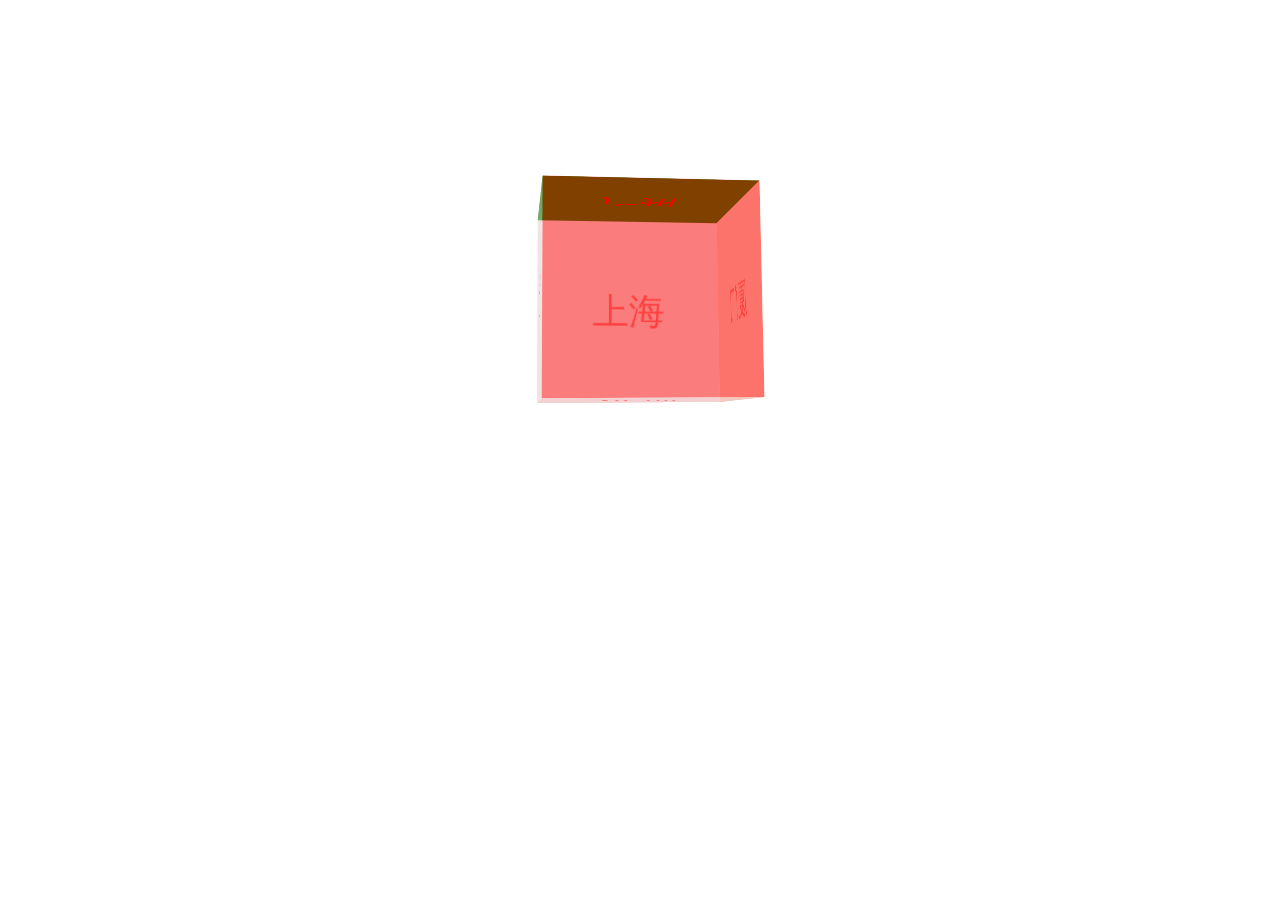
<file: cn/CSS3 3D立方体.html>
<!doctype html>
<html>
<head>
	<meta charset="UTF-8">
	<title>H5course</title>
	<link rel="stylesheet" href="../css/reset.css">
	<style>
	body {
		-webkit-perspective: 1000;
	}
	.wrap {
		position: relative;
		width: 200px;
		height: 200px;
		margin:200px auto;
		-webkit-transform-style: preserve-3d;
		-webkit-transform: rotate3d(1,1,0,10deg);
	}
	.wrap:hover{
		-webkit-animation: rotate-wrap 10s linear infinite alternate; 
	}
	.wrap div {
		position: absolute;
		left: 0;
		top:0;
		width: 200px;
		height: 200px;
		text-align: center;
		line-height: 200px;
		font-size: 40px;
		color: red;
	} 
	.wrap div:nth-child(1) {
		position: absolute;
		background: red;
		opacity: 0.5;
		-webkit-transform: translateZ(100px);
	}
	.wrap div:nth-child(2) {
		position: absolute;
		background: #eee;
		opacity: 0.5;
		-webkit-transform: translateZ(-100px);
	}
	.wrap div:nth-child(3) {
		position: absolute;
		background: green;
		
		-webkit-transform: rotateX(90deg) translateZ(100px);
	}
	.wrap div:nth-child(4) {
		position: absolute;
		background: #eaa;
		opacity: 0.5;
		-webkit-transform: rotateX(-90deg) translateZ(100px);
	}
	.wrap div:nth-child(5) {
		position: absolute;
		background: #eca;
		opacity: 0.5;
		-webkit-transform: rotateY(90deg) translateZ(100px);
	}
	.wrap div:nth-child(6) {
		position: absolute;
		background: #ecc;
		opacity: 0.5;
		-webkit-transform: rotateY(-90deg) translateZ(100px);
	}

	@-webkit-keyframes  rotate-wrap {
       from{
	    -webkit-transform: rotateX(0deg) rotateY(0deg);
         }
       to{
	     -webkit-transform: rotateX(45deg) rotateY(45deg);
         }
    } 
	</style>
</head>
<body>
	<div class="wrap">
		<div>北京</div>
		<div>上海</div>
		<div>广州</div>
		<div>深圳</div>
		<div>厦门</div>
		<div>漳州</div>
	</div>
</body>
</html>
</file>
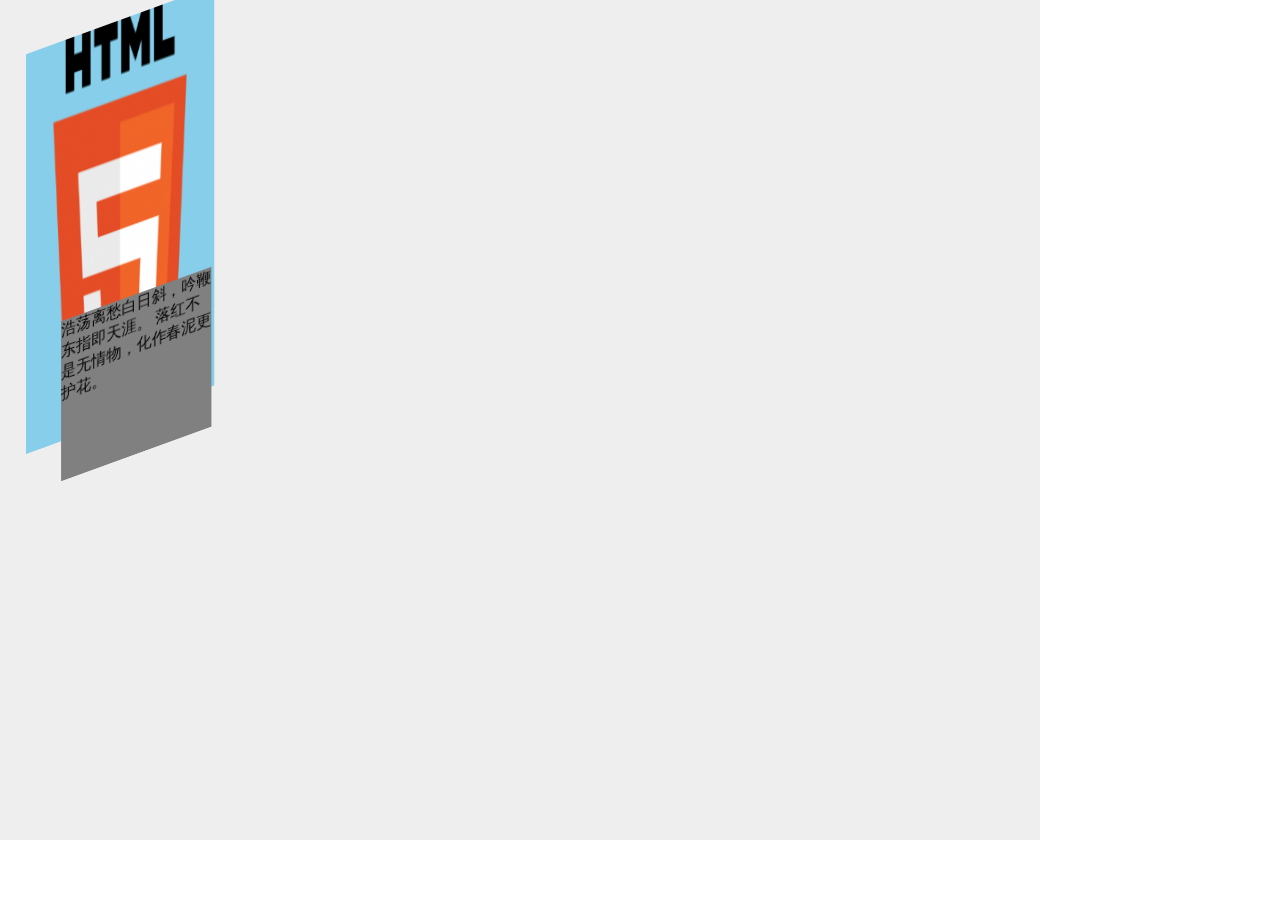
<file: cn/CSS3 3D立方侧面图片.html>
<!doctype html>
<html>
<head>
	<meta charset="UTF-8">
	<title>H5course</title>
	<link rel="stylesheet" href="../css/reset.css">
	<style>
		body {
		  -webkit-perspective: 1000;
		}
		.wrap {
			width: 1000px;
			height: 800px;
			padding: 20px;
			background: #eee;
		}
		.wrap div {
			width: 200px;
			height: 400px;
			-webkit-transform-style:preserve-3d;
			-webkit-transform: skewY(-20deg) rotateY(20deg);
			-webkit-transition: all 1s ease-in;
		}
		.wrap div img {
			position: relative;
			display: block;
			width: 200px;
			height: 400px;
			background: skyblue;
		}
		.wrap div  p {
			position: absolute;
			left: 30px;
			bottom: -40px;
			width: 160px;
			height: 160px;
			background: gray;
			-webkit-transform:translateZ(20px);
		}
		.wrap div:hover {
			-webkit-transform:rotateY(0deg) skewY(0deg);
		}
	</style>
</head>
<body>
	<div class="wrap">
		<div>
			<img src="../images/demoimg/h5.png" alt="" title="">
			<p>
                浩荡离愁白日斜，吟鞭东指即天涯。
                落红不是无情物，化作春泥更护花。
            </p>
        <div>  
	</div>
</body>
</html>
</file>
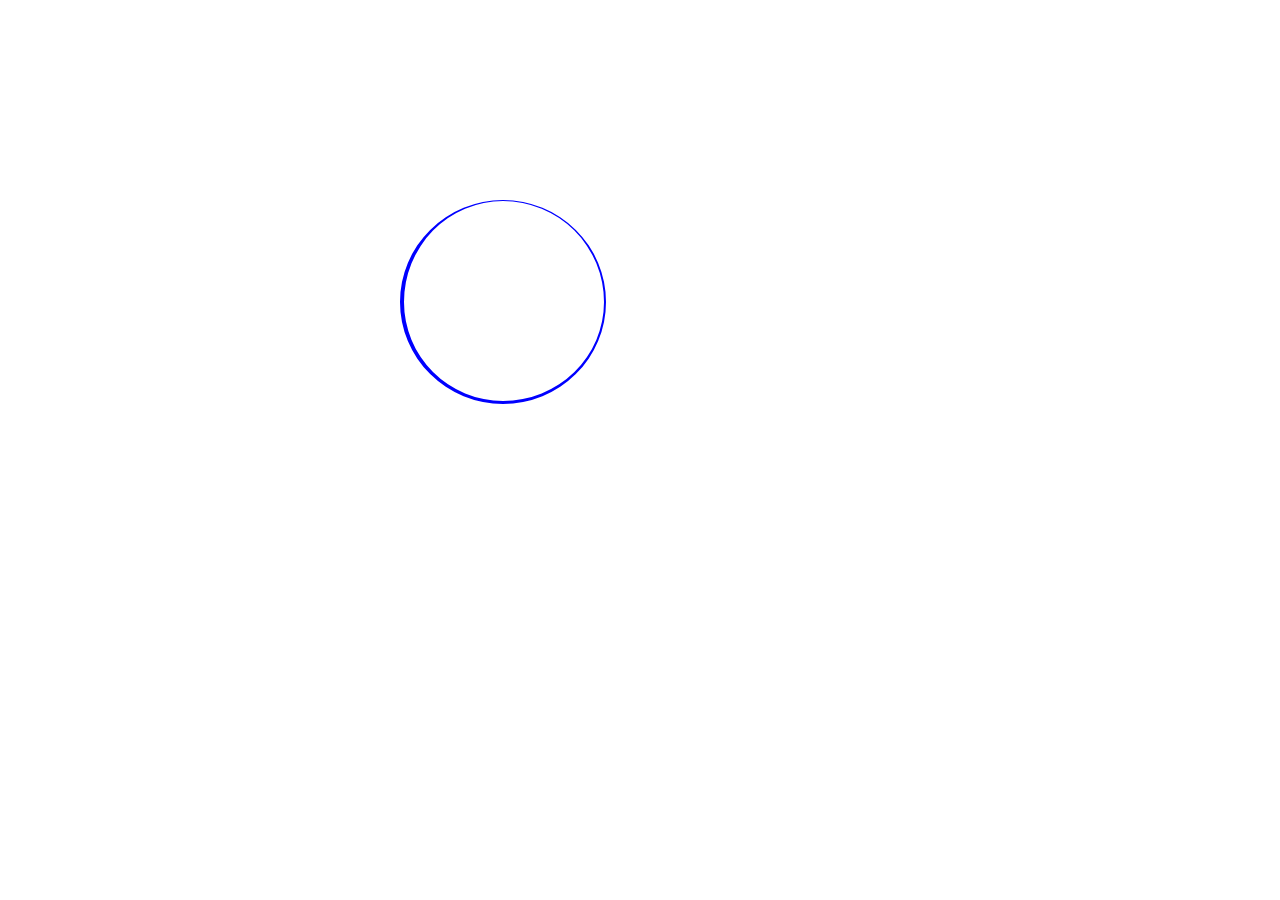
<file: cn/CSS3 loading图.html>
<!doctype html>
<html>
<head>
	<meta charset="UTF-8">
	<title>H5course</title>
	<link rel="stylesheet" href="../css/reset.css">
	<style>
		html {
			font-size: 40px;
		}
		 body {
			      overflow: hidden;
		     } 

		.wrap {
			position: relative;
			-webkit-transform-style: preserve-3d;
			}
		.wrap div {
				position: absolute;
				left:10rem;
				top: 5rem;
				width: 5rem;
				height: 5rem;
		    }
		.wrap div:nth-child(1) {
			width: 5rem;
			height: 5rem;
			border: 1px solid blue;
			border-left-width: 4px;
			border-bottom-width: 3px;
			border-right-width: 2px;
			border-radius: 50%;
			-webkit-animation:change 1s linear  infinite;
		}
		@-webkit-keyframes change {
			from{
				-webkit-transform: rotateZ(0deg);
				
			}
			to{
				-webkit-transform: rotateZ(360deg);
			}
       }
       .two {
 			border: 0 solid blue;
 			border-radius: 50%;
			-webkit-animation:changes 3s linear 2s infinite;

       }
       @-webkit-keyframes changes {

       		from { 
       			border: 0px solid blue;
 			   -webkit-transform: scale(1);
	       	}
       		to {
				border:1px solid blue;
       			-webkit-transform: scale(1.5);
       		}
     }
	.three {
			border: 0 solid blue;
 			border-radius: 50%;
			-webkit-animation:changess 2.5s linear 2s infinite;
	 }
	       @-webkit-keyframes changess {

       		from{ 
       			border: 0px solid blue;
 			   -webkit-transform: scale(1);
	       		}
       		to{
				border:1px solid blue;
       			-webkit-transform: scale(2);
       		}
     }
	</style>
</head>
<body>
	<div class="wrap">
		<div></div>
		<div class='two'></div>
		<div class='three'></div>


	</div>

</body>
</html>
</file>
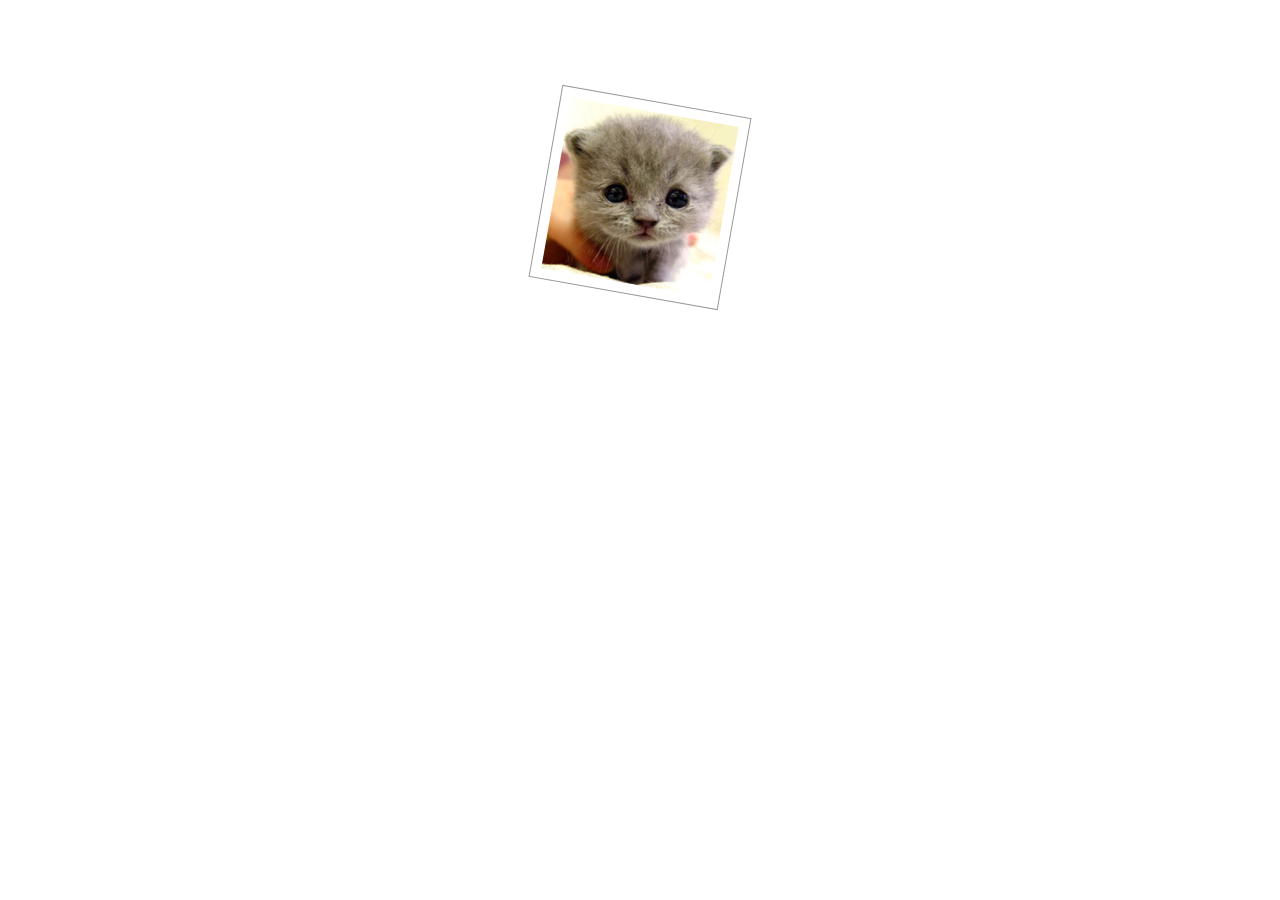
<file: cn/CSS3 transition 卖萌猫.html>
<!doctype html>
<html>
<head>
	<meta charset="UTF-8">
	<title>H5course</title>
	<link rel="stylesheet" href="../css/reset.css">
	<style>
	 	.wrap {
	 		width: 400px;
	 		height: 400px;
	 		margin:100px auto;
	 	}
		.wrap img {
			display: block;
			width: 170px;
			height: 173px;
			margin:0 auto;
			padding: 10px;
			border:1px solid #999;
			-webkit-transform: rotate(10deg);
			-webkit-transition: all 2s ease-in-out 1s;
			
		}
		.wrap img:hover {
			border-radius: 10%;
			box-shadow: 4px 4px 0 2px rgba(255,0,0,0.1),
			 8px 8px 0 8px rgba(255,0,0,0.1),
			  12px 12px 0 12px rgba(255,0,0,0.1),
			   16px 16px 0 16px rgba(255,0,0,0.1);
			-webkit-transform: rotate(0deg) scale(1.5);
		}	
	</style>
</head>
<body>
	<div class="wrap">
		<img src="../images/demoimg/cat.jpg" alt="" title="">
	</div>
</body>
</html>
</file>
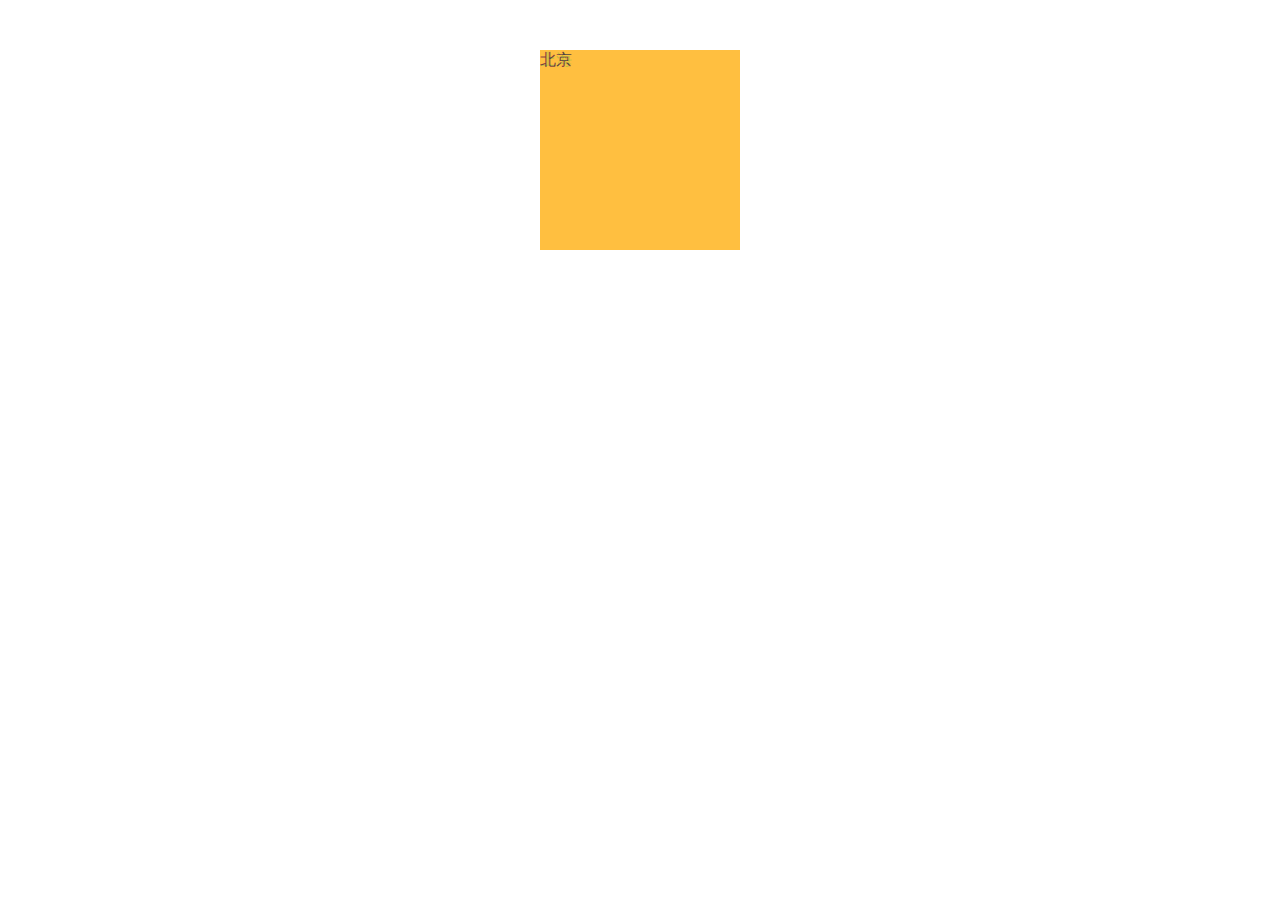
<file: cn/CSS3 三维旋转魔方.html>
<!doctype html>
<html>
<head>
	<meta charset="UTF-8">
	<title>H5course</title>
	<link rel="stylesheet" href="../css/reset.css">
	<style>
		.wrap {
			position: relative;
			width: 200px;
			height: 200px;
			margin: 50px auto;
			-webkit-transform-style: preserve-3d;
			-webkit-transform: rotate(30deg,60deg) ;
		 	-webkit-animation: rotate-wrap 2s linear infinite alternate; 
		}
		.wrap div {
			position: absolute;
			left:0;
			top:0;
			width: 200px;
			height: 200px;
		}
		.wrap div:nth-child(1) {
			background-color: yellow;
			opacity: 0.5;
			-webkit-transform: translateZ(100px);
		}
		.wrap div:nth-child(2) {
			background-color: red;
			opacity: 0.5;
			-webkit-transform: translateZ(-100px);
		}
		.wrap div:nth-child(3) {
			background-color: gray;
			opacity: 0.5;
			-webkit-transform: rotateY(90deg) translateZ(100px);
		}
		.wrap div:nth-child(4) {
			background-color: green;
			opacity: 0.5;
			-webkit-transform: rotateY(-90deg) translateZ(100px);
		}
		.wrap div:nth-child(5) {
			background-color: skyblue;
			-webkit-transform: rotateX(-90deg) translateZ(100px);
		}
		.wrap div:nth-child(6) {
			background-color: blue;
			opacity: 0.2;
			-webkit-transform: rotateX(90deg) translateZ(100px);
		  }
 
			@-webkit-keyframes  rotate-wrap {
		       0%{
			    -webkit-transform: rotateX(0deg) rotateY(90deg);
		         }
		      80%{
			     -webkit-transform: rotateX(60deg) rotateY(120deg);
		         }
		    100%{
			-webkit-transform: rotateX(80deg) rotateY(180deg);
		  }
	   } 
	</style>
</head>
<body>
	<div class="wrap">
		<div>北京</div>
		<div>上海</div>
		<div>广州</div>
		<div>深圳</div>
		<div>厦门</div>
		<div>漳州</div>
	</div>
	
</body>
</html>
</file>
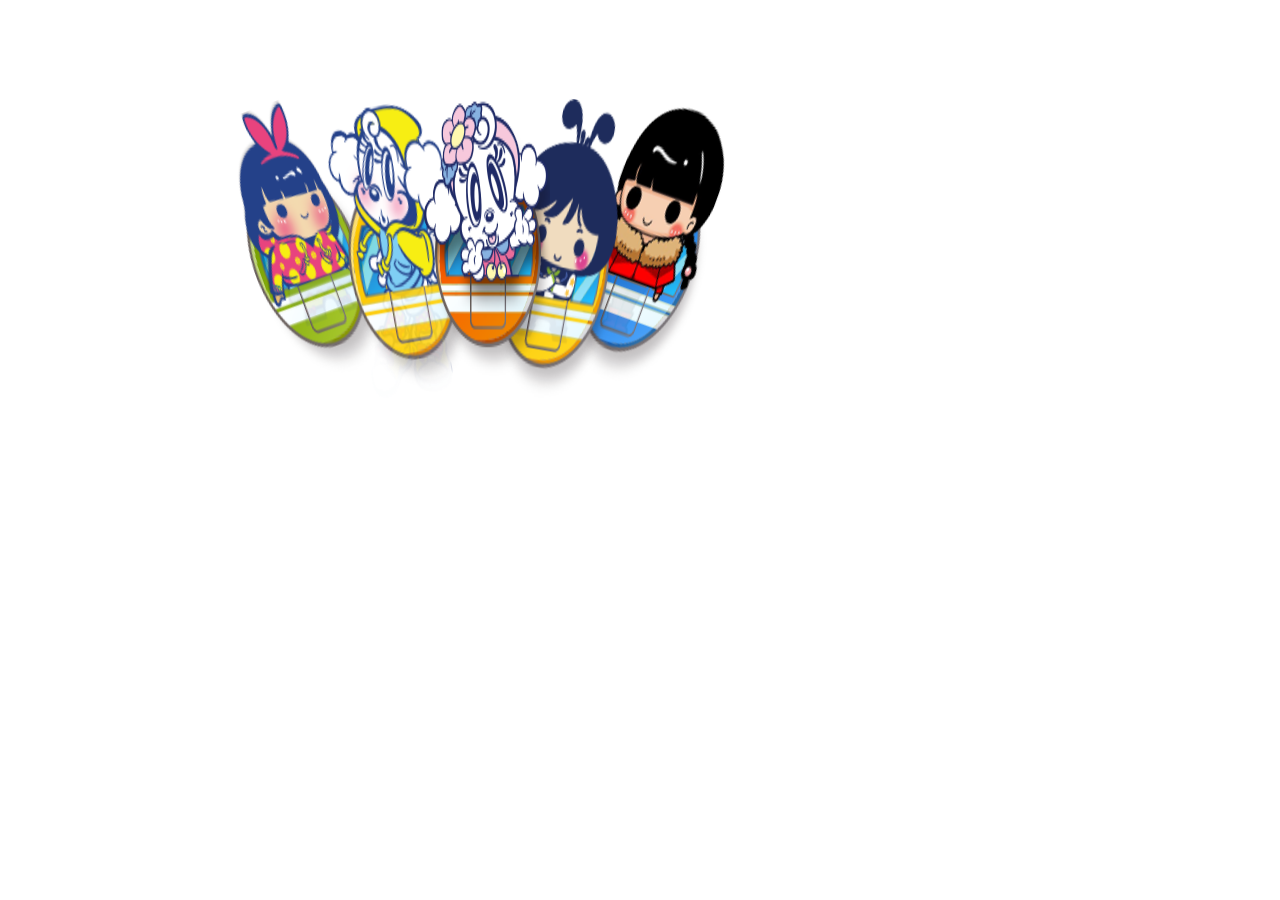
<file: cn/CSS3 书签卡.html>
<!doctype html>
<html>
<head>
	<meta charset="UTF-8">
	<title>H5course</title>
	<link rel="stylesheet" href="../css/reset.css">
	<script src="../jquery-1.11.2.js" charset="utf-8" type="text/javascript"></script>
	<style>
	body {
		-webkit-perspective: 1000;
	}
	.wrap {
		position: relative;
		width: 800px;
		height: 400px;
		margin:100px auto;
		-webkit-transform-style: preserve-3d;
	}
	.wrap img {
		float:left;
		width: 130px;
		height: 300px;
		-webkit-transition: all 1s linear;
	}
 	.wrap img:nth-child(1) {
	    position: absolute;
	    left:0;
	    top: 0;
	    -webkit-transform: rotate(-20deg);
    } 
     .wrap img:nth-child(2) {
	    position: absolute;
	    left:100px;
	    top: 0;
	     z-index: 1;
	    -webkit-transform: rotate(-10deg);
    } 
     .wrap img:nth-child(3) {
	     position: absolute;
	     z-index: 2;
	     left:180px;
	     top: 0;

    } 
     .wrap img:nth-child(4) {
	     position: absolute;
	     left:260px;
	     top: 0;
	      z-index: 1;
	     -webkit-transform: rotate(10deg);
       } 
     .wrap img:nth-child(5) {
	     position: absolute;
	     left:340px;
	     top: 0;
	     -webkit-transform: rotate(20deg);
    } 
      .wrap img:nth-child(1):hover {
      	  z-index: 3;
 		 -webkit-transform:  rotate(-20deg) scale(1.2) ;
 }
 .wrap img:nth-child(2):hover {
 		 z-index: 3;
 		 -webkit-transform:  rotate(-10deg)  scale(1.2);
 }
 .wrap img:nth-child(3):hover {
  	     z-index: 4;
 		 -webkit-transform:  scale(1.2);
 }
    .wrap img:nth-child(4):hover {
    	  z-index: 3;
 		 -webkit-transform:  rotate(10deg)  scale(1.2);
 }
    .wrap img:nth-child(5):hover {
 		 -webkit-transform:  rotate(20deg)  scale(1.2);
 		  z-index: 3;
 }  
	</style>
</head>
<body>
	<div class="wrap">
		<img src="../images/demoimg/girls.png" alt="" title="">
		<img src="../images/demoimg/mimi.png" alt="" title="">
		<img src="../images/demoimg/mudog.png" alt="" title="">
		<img src="../images/demoimg/shamegirl.png" alt="" title="">
		<img src="../images/demoimg/girl.png" alt="" title="">
	</div>
	<script>
		// $('.wrap img').eq(0).hover(function(){
		// 	$(this).css({
		// 		z-index
		// 	}).siblings().css({
		// 		transform: "translateZ(0px)"
		// 	})
		// })
	</script>
</body>
</html>
</file>
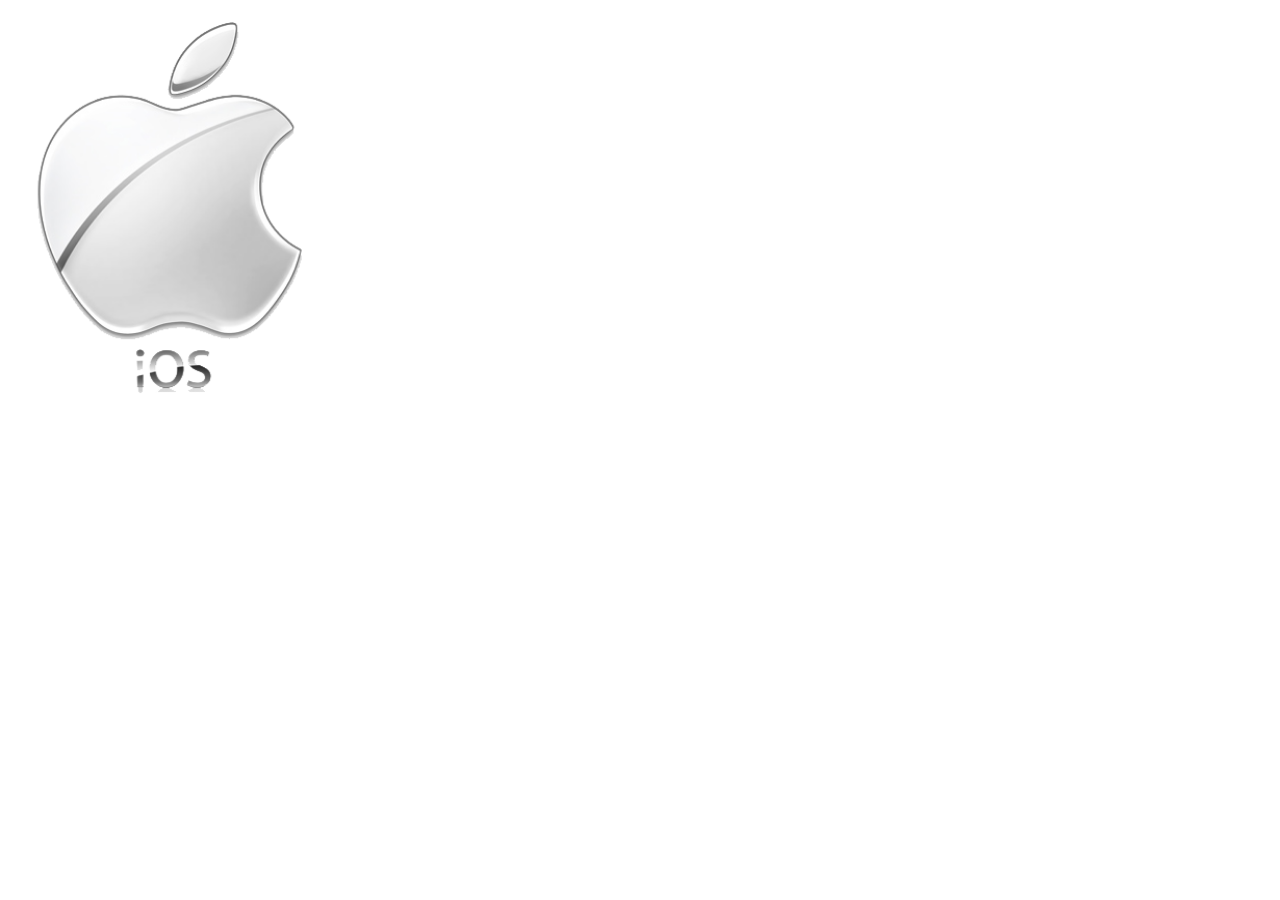
<file: cn/CSS3 旋转poker.html>
<!doctype html>
<html>
<head>
	<meta charset="UTF-8">
	<title>H5course</title>
	<link rel="stylesheet" href="../css/reset.css">
	<style>
		.wrap {
			position: relative;
			width: 360px;
			height: 410px;
			-webkit-transition: all 2s ease-out;
			-webkit-transform-style: preserve-3d;
		/*	-webkit-transform:rotateY(180deg);*/
		}
		.wrap img {
			position: absolute;
			left:0;
			top:0;
			width: 360px;
			height: 410px;
			/*-webkit-backface-visibility: hidden;*/
		}
		.wrap img:nth-child(1) {
			-webkit-transform: rotateY(180deg) translateZ(10px);
			-webkit-backface-visibility: hidden;
		}
		.wrap img:nth-child(2) {
			-webkit-backface-visibility: hidden;
		}
		.wrap:hover {
			-webkit-transform:rotateY(180deg);
		}

	</style>
</head>
<body>
	<div class="wrap">
		<img src="../images/demoimg/ios.png" alt="" title="">
		<img src="../images/demoimg/pig.png" alt="" title="">
	</div>
</body>
</html>
</file>
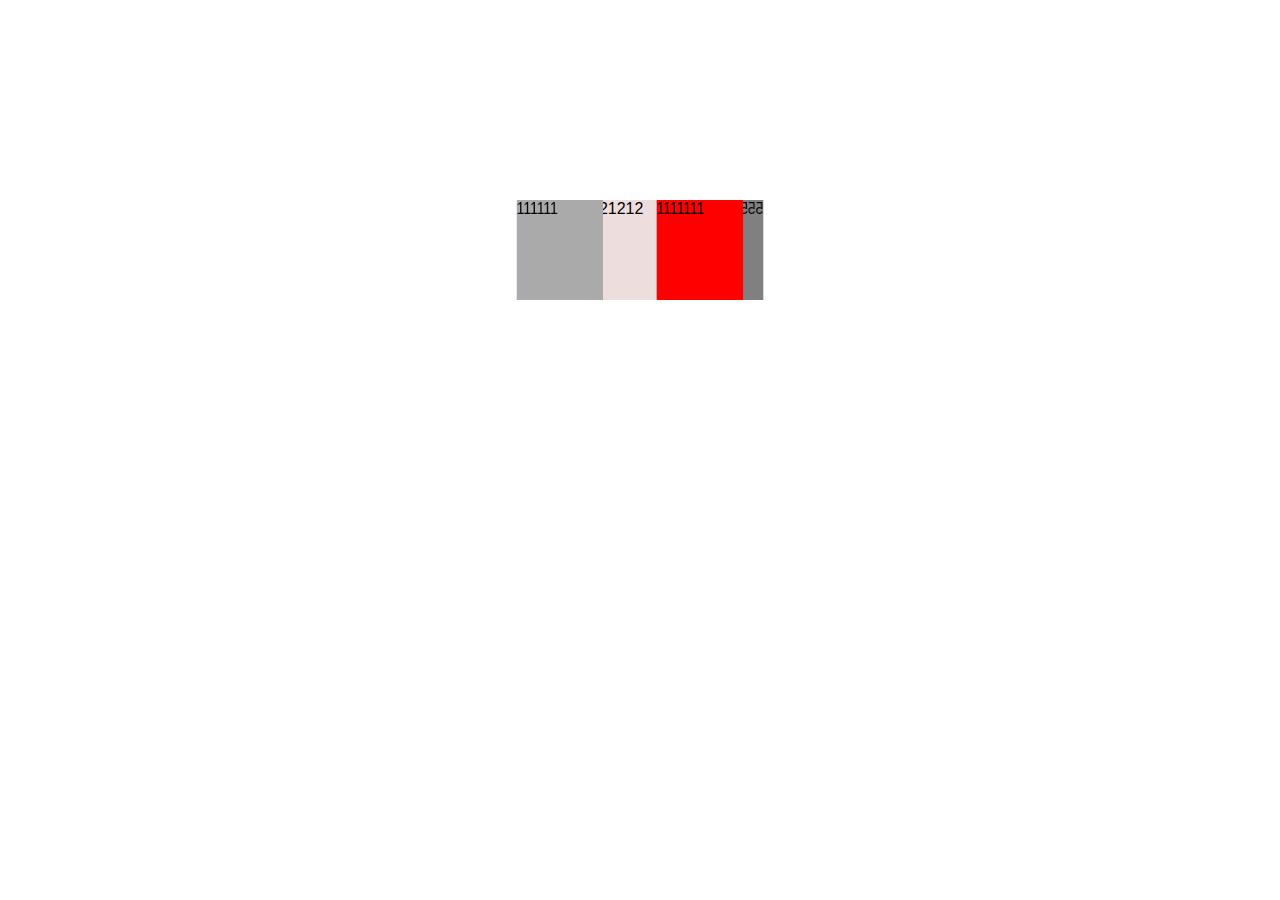
<file: cn/CSS3 旋转立体柱.html>
<!doctype html>
<html>
<head>
	<meta charset="UTF-8">
	<title>H5course</title>
	<link rel="stylesheet" href="../css/reset.css">
	<style>
		.wrap {
			position: relative;
			width: 100px;
			height: 100px;
			margin: 200px auto;
			-webkit-transform-style: preserve-3d;
			-webkit-animation: rotate-wrap 15s linear infinite alternate; 
		}
		.wrap div {
			position: absolute;
			left:0;
			top:0;
			width: 100px;
			height: 100px;
		}
		.wrap div:nth-child(1) {
			background: red;
			-webkit-transform: rotateY(30deg) translateZ(120px);
		}
		.wrap div:nth-child(2) {
			background: green;
			-webkit-transform: rotateY(60deg) translateZ(86px);
		}

		.wrap div:nth-child(3) {
			background: yellow;
			-webkit-transform: rotateY(90deg) translateZ(160px);

		}

		.wrap div:nth-child(4) {
			background: red;
			-webkit-transform: rotateY(120deg) translateZ(86px);
		}

		.wrap div:nth-child(5) {
			background: gray;
			-webkit-transform: rotateY(150deg) translateZ(160px);
		}
		.wrap div:nth-child(6) {
			background: skyblue;
			-webkit-transform: rotateY(180deg) translateZ(86px);
		}

		.wrap div:nth-child(7) {
			background: blue;
			-webkit-transform: rotateY(210deg) translateZ(160px);
		}

		.wrap div:nth-child(8) {
			background: #fcc;
			-webkit-transform: rotateY(240deg) translateZ(86px);
		}

		.wrap div:nth-child(9) {
			background: #ffc;
			-webkit-transform: rotateY(270deg) translateZ(160px);
		}

		.wrap div:nth-child(10) {
			background: #eee;
			-webkit-transform: rotateY(300deg) translateZ(86px);
		}

		.wrap div:nth-child(11) {
			background: #aaa;
			-webkit-transform: rotateY(330deg) translateZ(160px);
		}
		.wrap div:nth-child(12) {
			background: #edd;
			-webkit-transform: rotateY(360deg) translateZ(86px);
		}

	@-webkit-keyframes  rotate-wrap {
       from{
	    -webkit-transform: rotateX(0deg) rotateY(0deg);
         }
       to{
	     -webkit-transform: rotateY(0deg) rotateY(360deg);
         }
    }

	</style>
</head>
<body>
	<div class="wrap">
		<div>1111111</div>
		<div>222222</div>
		<div>333333</div>
		<div>444444</div>
		<div>555555</div>
		<div>666666</div>
		<div>777777</div>
		<div>888888</div>
		<div>999999</div>
		<div>101010</div>
		<div>111111</div>
		<div>121212</div>
	</div>
</body>
</html>
</file>
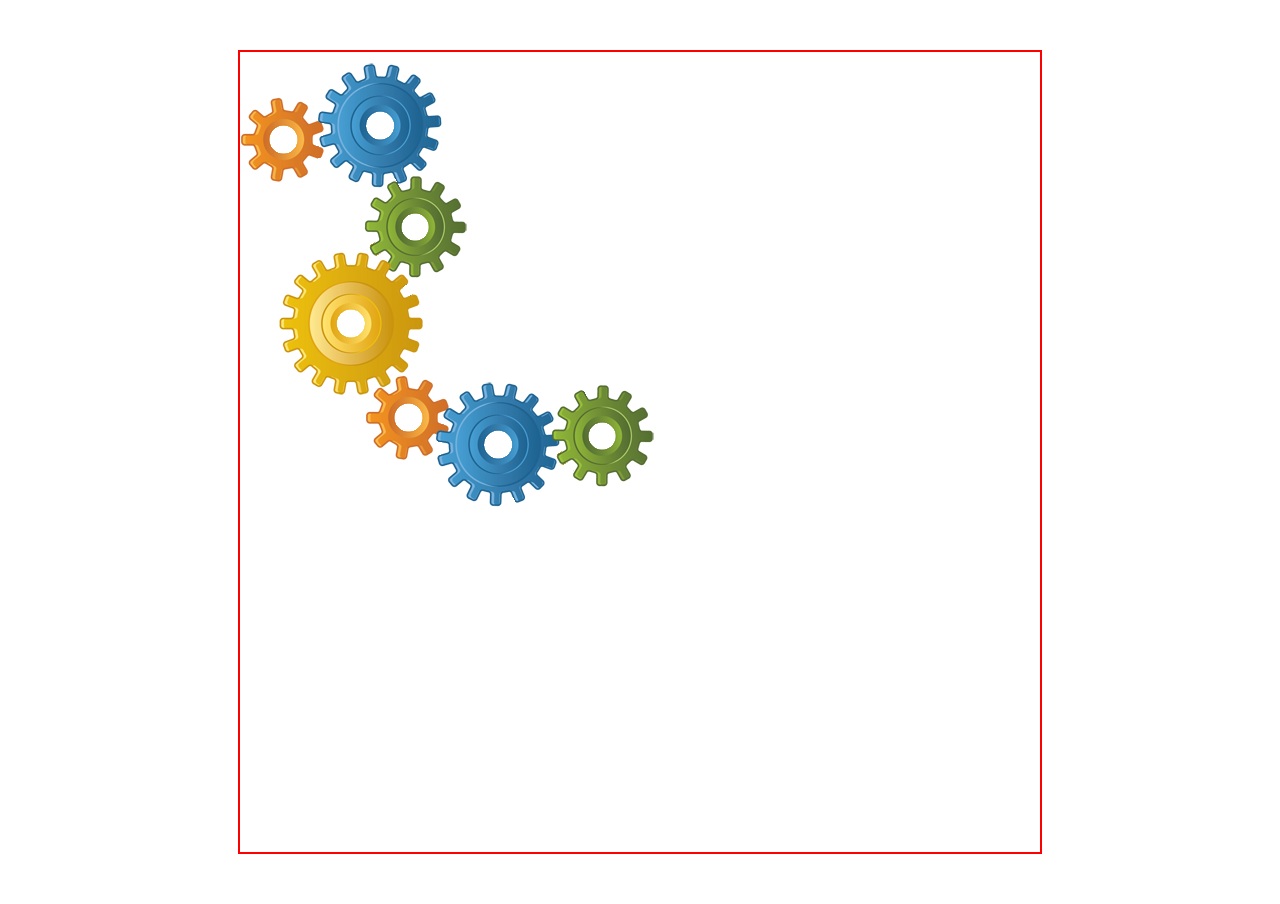
<file: cn/CSS3 旋转齿轮.html>
<!doctype html>
<html>
<head>
	<meta charset="UTF-8">
	<title>H5course</title>
	<link rel="stylesheet" href="../css/reset.css">
	<style>
		.wrap {
			position: relative;
			width: 800px;
			height: 800px;
			margin: 50px auto;
			border: 2px solid red;
			-webkit-transform-style: preserve-3d;
		}
		.wrap img {
			float: left;
		}
		.wrap img:nth-child(1) {
			position: absolute;
			left:0px;
			top:45px;
			-webkit-animation:change 13s linear  infinite;
		}
		.wrap img:nth-child(2) {
			position: absolute;
			left:77px;
			top:11px;
			-webkit-animation:changes 18s linear  infinite;
		}
		.wrap img:nth-child(3) {
			position: absolute;
			left:124px;
			top:123px;
			-webkit-animation:change 13s linear  infinite;
		}
		.wrap img:nth-child(4) {
			position: absolute;
			left:39px;
			top:200px;
			-webkit-animation:changes 18s linear  infinite;
		}
		.wrap img:nth-child(5) {
			position: absolute;
			left:125px;
			top:323px;
			-webkit-animation:change 14s linear  infinite;
		}
		
		.wrap img:nth-child(6) {
			position: absolute;
			left:195px;
			top:330px;
			-webkit-animation:changes 22s linear  infinite;
		}
		.wrap img:nth-child(7) {
			position: absolute;
			left:311px;
			top:332px;
			-webkit-animation:change 16s linear  infinite;
		}
		
		@-webkit-keyframes change {
			from{
				-webkit-transform: rotateZ(0deg);
			}
			to{
				-webkit-transform: rotateZ(360deg);
			}
		}

		@-webkit-keyframes changes {
			from{
				-webkit-transform: rotateZ(360deg);
			}
			to{
				-webkit-transform: rotateZ(0deg);
			}
			}	
	</style>
	
</head>
<body>
	<div class="wrap">
		<img src="../images/demoimg/one (1).png" alt="" title="">
		<img src="../images/demoimg/one (2).png" alt="" title="">
		<img src="../images/demoimg/one (3).png" alt="" title="">
	    <img src="../images/demoimg/one (4).png" alt="" title="">
	    <img src="../images/demoimg/one (1).png" alt="" title="">
	   <img src="../images/demoimg/one (2).png" alt="" title="">
	   <img src="../images/demoimg/one (3).png" alt="" title="">
	</div>
</body>
</html>
</file>
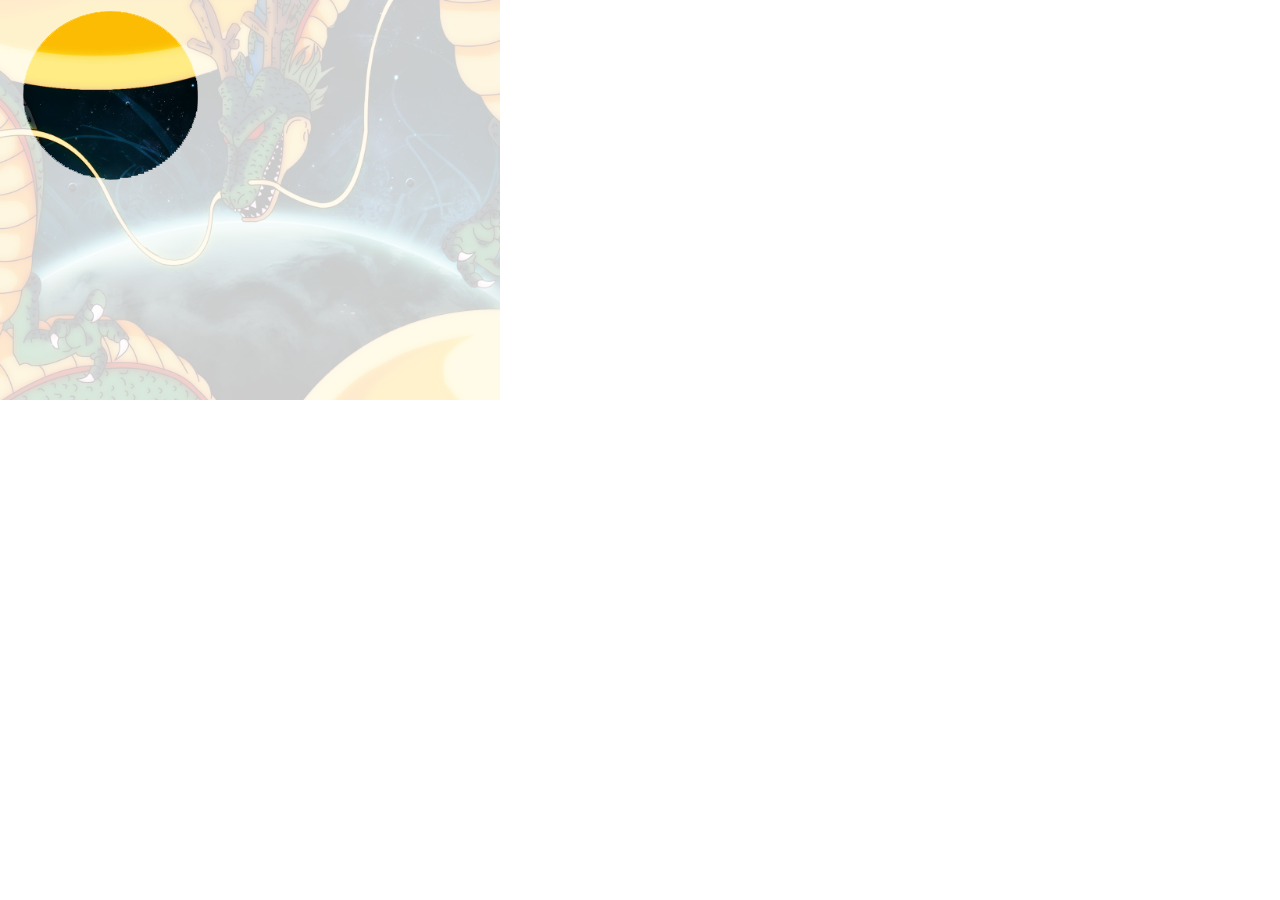
<file: cn/CSS蒙版.html>
<!doctype html>
<html>
<head>
	<meta charset="UTF-8">
	<title>H5course</title>
	<link rel="stylesheet" href="../css/reset.css">
	<style>
		.wrap {
			width: 500px;
			height: 500px;
			background: url("../images/demoimg/龙珠1.png") no-repeat;
			background-size: 100%;
		}
		.main {
			width: 500px;
			height: 500px;
			background: url("../images/demoimg/龙珠.jpg") no-repeat;
			background-size: 100%;
		 	-webkit-mask-image:url("../images/demoimg/01.png");
		    -webkit-mask-repeat:no-repeat; 
		    -webkit-mask-position:0 0;
		}
	</style>
</head>
<body>
	<div class="wrap">
		<div class="main"></div>
	</div>
</body>
</html>
</file>
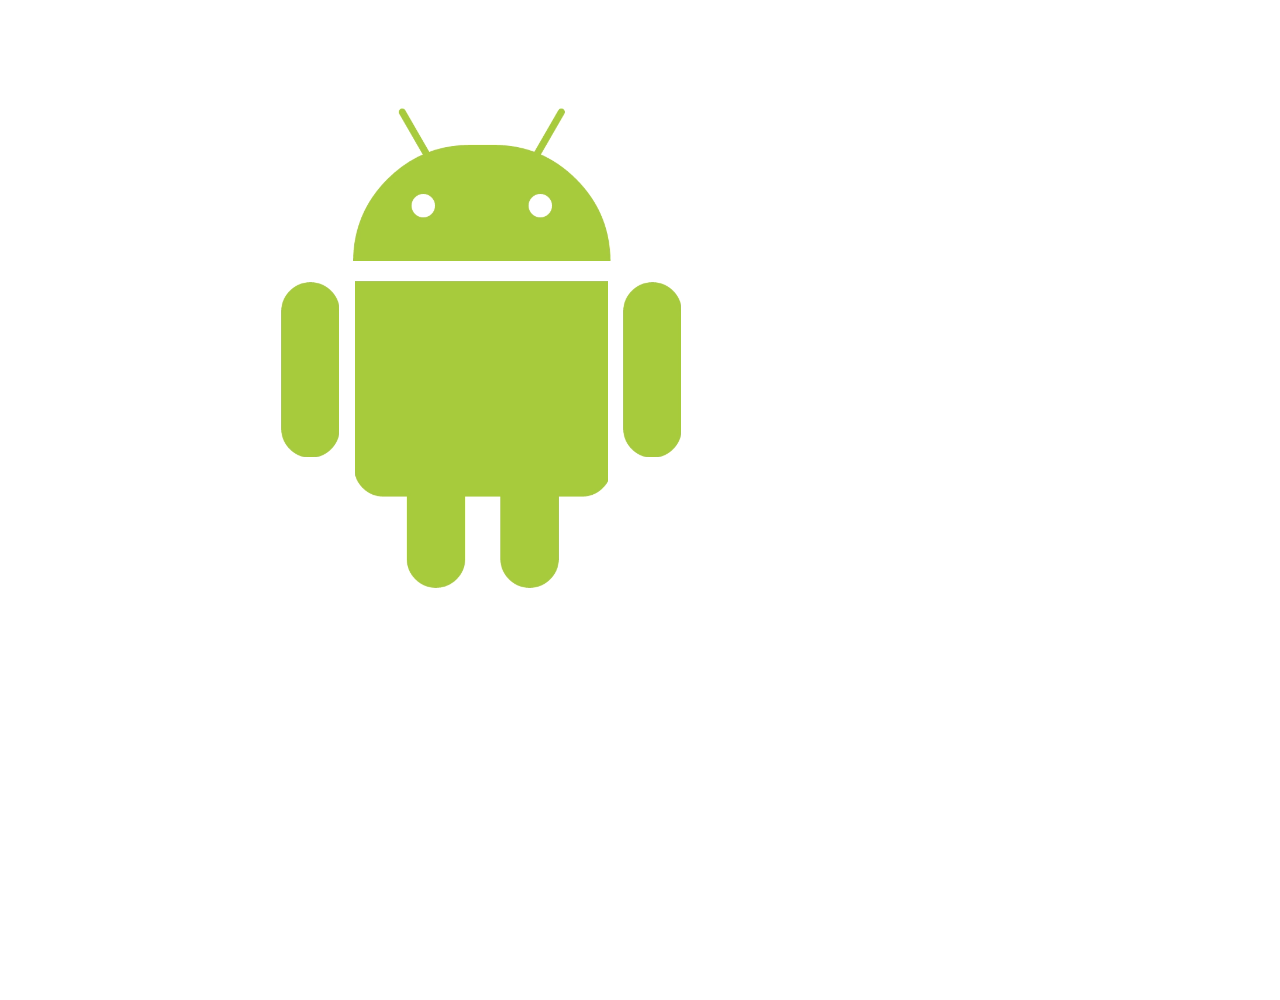
<file: cn/安卓机器人.html>
<!doctype html>
<html>
<head>
	<meta charset="UTF-8">
	<title>H5course</title>
	<link rel="stylesheet" href="../css/reset.css">
	<style>
		.wrap {
			position: relative;
			width: 1000px;
			height: 800px;
			margin:100px auto;
		    -webkit-transition: all 2s inlinear 1s;
		}
		.wrap img {
			display: block;
		}
		.wrap img:nth-child(1) {
			position: absolute;
			left:200px;
			top:0;
			-webkit-transform-origin:2px 159px;
		}
		.wrap img:nth-child(2) {
			position: absolute;
			left:215px;
			top:180px;
		}
		.wrap img:nth-child(3) {
			position: absolute;
			left:136px;
			top:182px;
		}
		.wrap img:nth-child(4) {
			position: absolute;
			left:478px;
			top:182px;
		}
		.wrap img:nth-child(1):hover {
			-webkit-transform:rotate(-5deg);
		}
		.wrap img:nth-child(3):hover {
			-webkit-transform:rotate(6deg);
		}
		.wrap img:nth-child(4):hover {
			-webkit-transform:rotate(-6deg);
		}
	</style>
	
</head>
<body>
	<div class="wrap">
		<img src="../images/demoimg/pictwo.png" alt="" title="">
		<img src="../images/demoimg/pic.png" alt="" title="">
		<img src="../images/demoimg/picthree.png" alt="" title="">
		<img src="../images/demoimg/picthree.png" alt="" title="">
	</div>
</body>
</html>
</file>
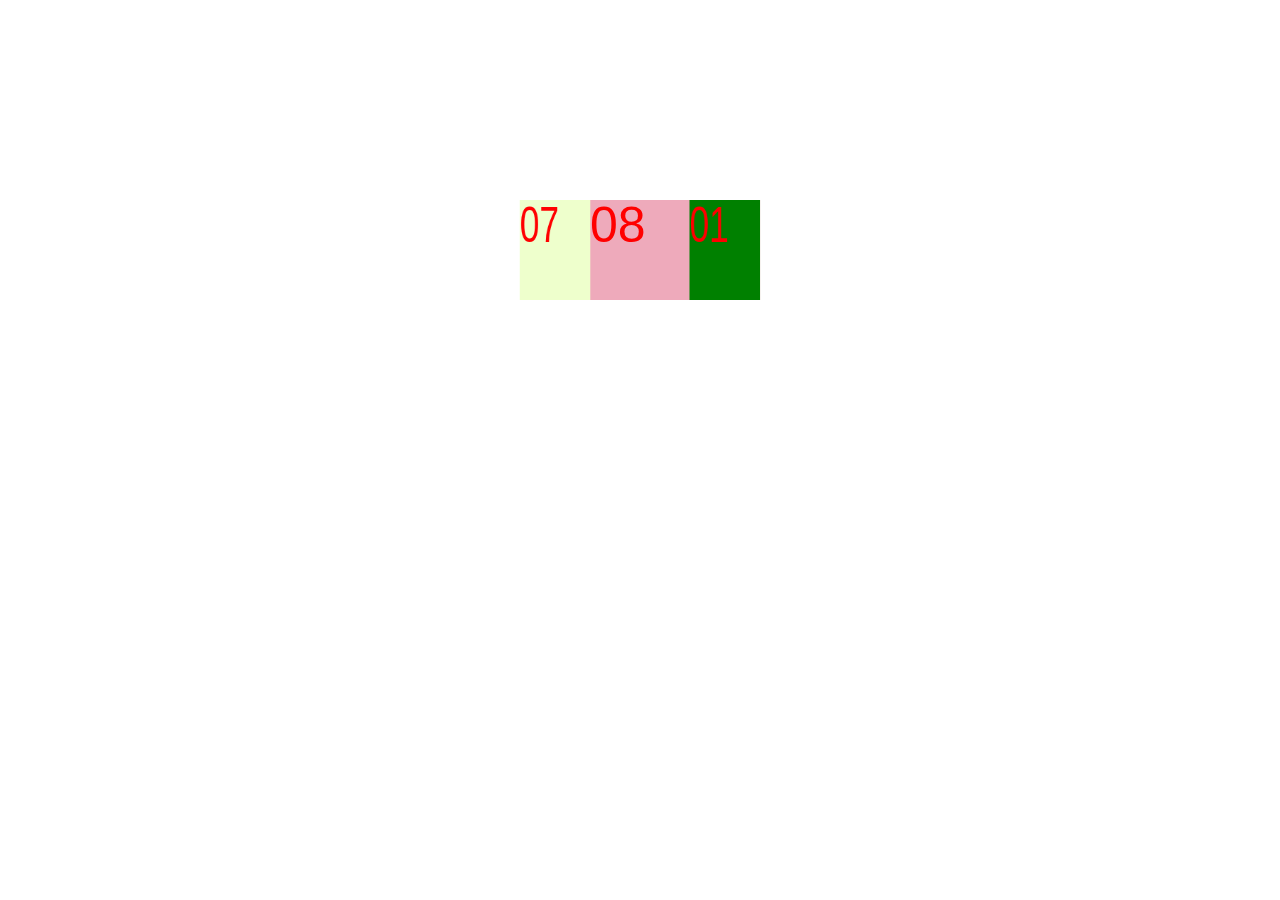
<file: cn/龙卷风.html>
<!doctype html>
<html>
<head>
	<meta charset="UTF-8">
	<title>H5course</title>
	<link rel="stylesheet" href="../css/reset.css">
	<style>
		.wrap {
			position: relative;
			width: 100px;
			height: 100px;
			margin: 200px auto;
			-webkit-transform-style:preserve-3d;
			-webkit-animation: rotate-wrap 6s linear infinite alternate; 
		}
		.wrap div {
			position: absolute;
			left:0;
			top:0;
			width: 100px;
			height: 100px;
			font-size: 50px;
			line-height: 50px;
			color: red;
		}
		.wrap div:nth-child(1) {
			background: green;
			-webkit-transform: rotateY(45deg)translateZ(120px);
		}
		.wrap div:nth-child(2) {
			background: #eca;
			-webkit-transform: rotateY(90deg) translateZ(120px);
		}
		.wrap div:nth-child(3) {
			background: #ecc;
			-webkit-transform: rotateY(135deg) translateZ(120px);
		}
		.wrap div:nth-child(4) {
			background: #ecc;
			-webkit-transform: rotateY(180deg) translateZ(120px);
		}
		.wrap div:nth-child(5) {
			background: #edf;
			-webkit-transform: rotateY(225deg) translateZ(120px);
		}
		.wrap div:nth-child(6) {
			background: #eda;
			-webkit-transform: rotateY(270deg) translateZ(120px);
		}
		.wrap div:nth-child(7) {
			background: #efc;
			-webkit-transform: rotateY(315deg) translateZ(120px);
		}
		.wrap div:nth-child(8) {
			background: #eab;
			-webkit-transform: rotateY(360deg) translateZ(120px);
		}

		@-webkit-keyframes  rotate-wrap {
		       0%{
			    -webkit-transform: rotateX(0deg) rotateY(90deg);
		         }
		      80%{
			     -webkit-transform: rotateX(60deg) rotateY(120deg);
		         }
		    100%{
			-webkit-transform: rotateX(80deg) rotateY(180deg);
		  }
	   }
	</style>
</head>
<body>
	<div class="wrap">
		<div>01</div>
		<div>02</div>
		<div>03</div>
		<div>04</div>
		<div>05</div>
		<div>06</div>
		<div>07</div>
		<div>08</div>
	</div>
</body>
</html>
</file>
